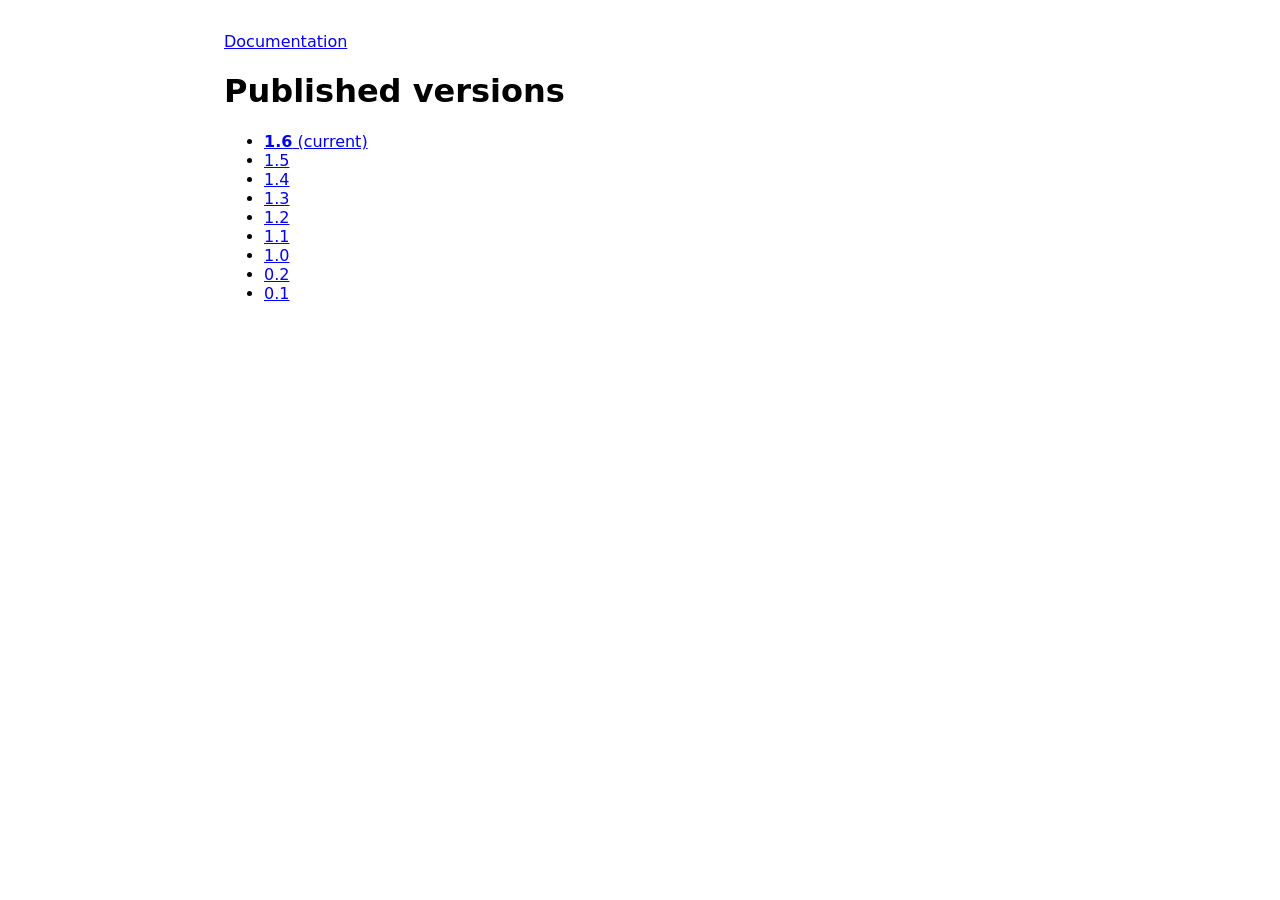
<file: versions/index.html>
<!DOCTYPE html>
<html lang="en">
<head>
  <meta charset="utf-8"/>
  <title>EVI versions</title>
  <style>
    body { font-family: system-ui, sans-serif; margin: 2rem auto; max-width: 52rem; }
  </style>
</head>
<body>
  <p><a href="../index.html">Documentation</a></p>
  <h1>Published versions</h1>
  <ul>
    <li><a href="v1.6/"><strong>1.6</strong> (current)</a></li>
    <li><a href="v1.5/">1.5</a></li>
    <li><a href="v1.4/">1.4</a></li>
    <li><a href="v1.3/">1.3</a></li>
    <li><a href="v1.2/">1.2</a></li>
    <li><a href="v1.1/">1.1</a></li>
    <li><a href="v1.0/">1.0</a></li>
    <li><a href="v0.2/">0.2</a></li>
    <li><a href="v0.1/">0.1</a></li>
  </ul>
</body>
</html>
</file>
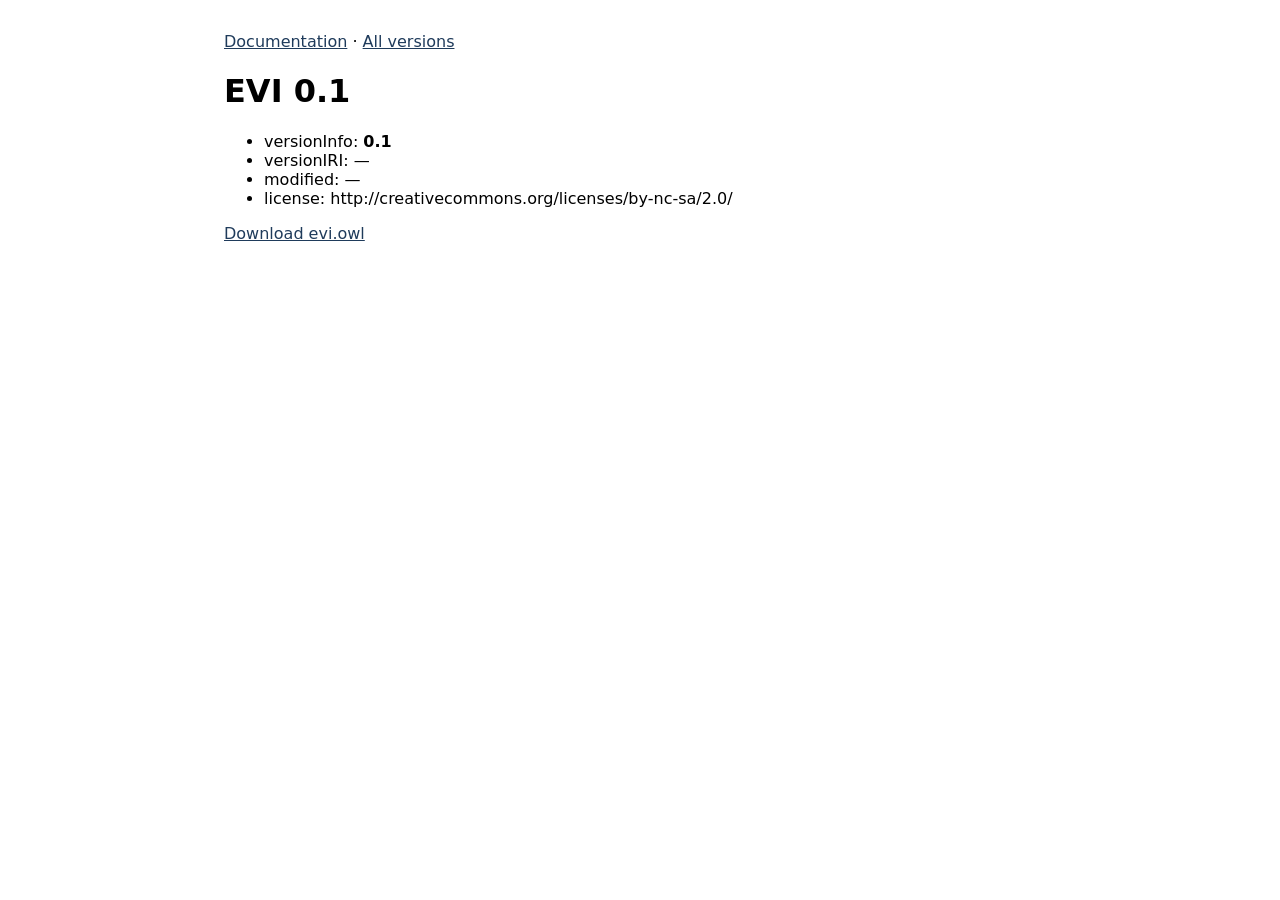
<file: versions/v0.1/index.html>
<!DOCTYPE html>
<html lang="en">
<head>
  <meta charset="utf-8"/>
  <title>EVI 0.1</title>
  <style>
    body { font-family: system-ui, sans-serif; margin: 2rem auto; max-width: 52rem; }
    a { color: #1f3b5b; }
  </style>
</head>
<body>
  <p><a href="../../index.html">Documentation</a> · <a href="../">All versions</a></p>
  <h1>EVI 0.1</h1>
  <ul>
    <li>versionInfo: <strong>0.1</strong></li>
    <li>versionIRI: —</li>
    <li>modified: —</li>
    <li>license: http://creativecommons.org/licenses/by-nc-sa/2.0/</li>
  </ul>
  <p><a href="evi.owl">Download evi.owl</a></p>
</body>
</html>
</file>
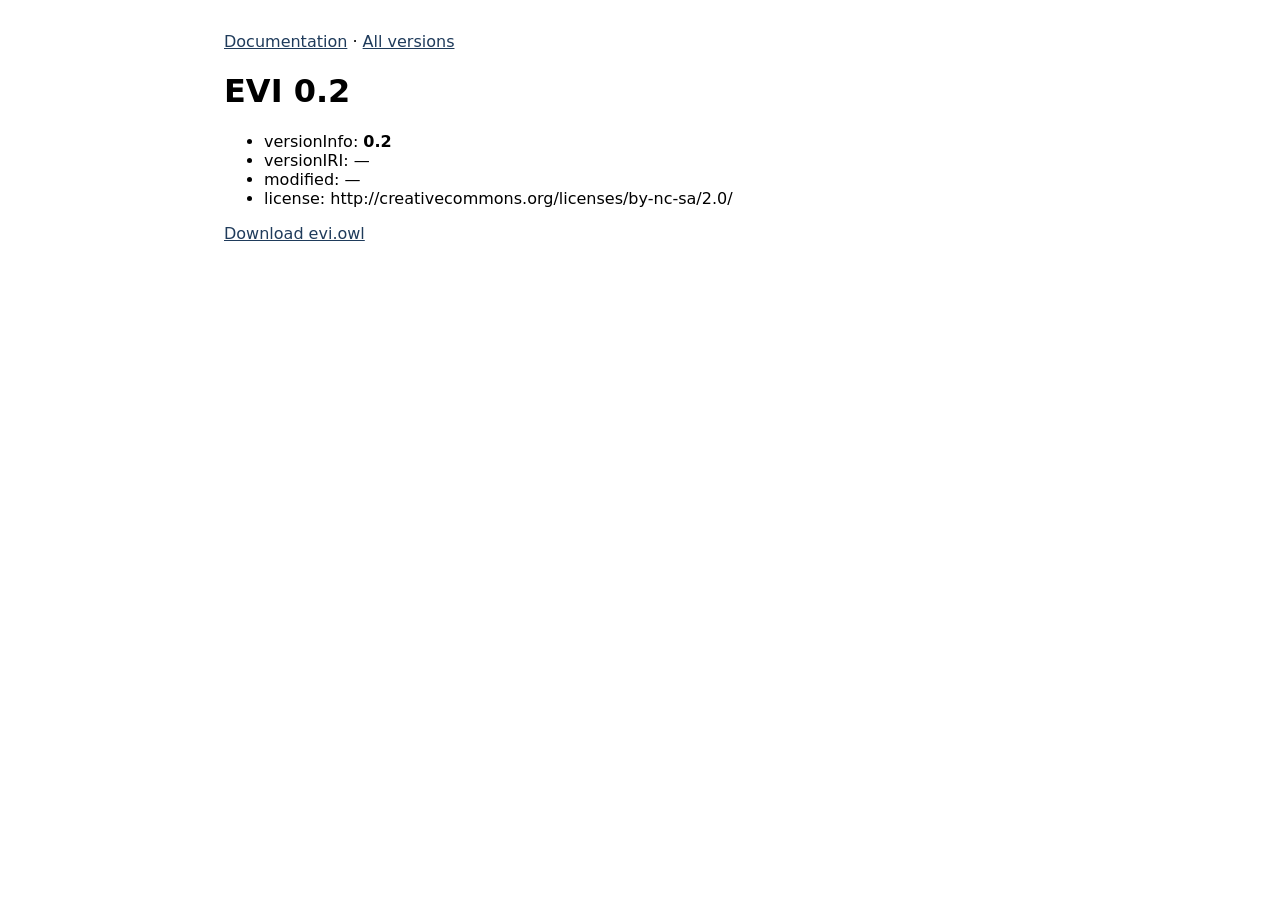
<file: versions/v0.2/index.html>
<!DOCTYPE html>
<html lang="en">
<head>
  <meta charset="utf-8"/>
  <title>EVI 0.2</title>
  <style>
    body { font-family: system-ui, sans-serif; margin: 2rem auto; max-width: 52rem; }
    a { color: #1f3b5b; }
  </style>
</head>
<body>
  <p><a href="../../index.html">Documentation</a> · <a href="../">All versions</a></p>
  <h1>EVI 0.2</h1>
  <ul>
    <li>versionInfo: <strong>0.2</strong></li>
    <li>versionIRI: —</li>
    <li>modified: —</li>
    <li>license: http://creativecommons.org/licenses/by-nc-sa/2.0/</li>
  </ul>
  <p><a href="evi.owl">Download evi.owl</a></p>
</body>
</html>
</file>
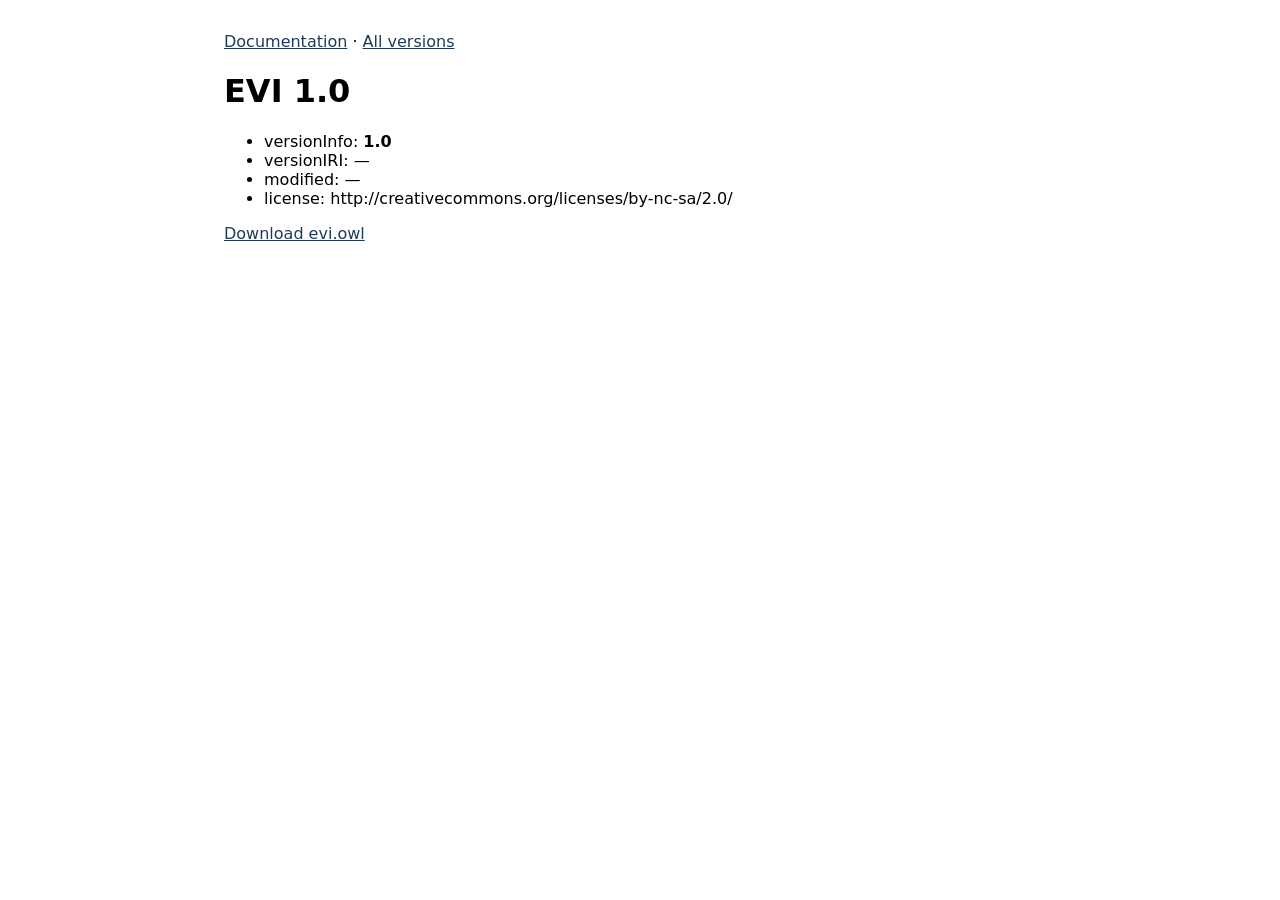
<file: versions/v1.0/index.html>
<!DOCTYPE html>
<html lang="en">
<head>
  <meta charset="utf-8"/>
  <title>EVI 1.0</title>
  <style>
    body { font-family: system-ui, sans-serif; margin: 2rem auto; max-width: 52rem; }
    a { color: #1f3b5b; }
  </style>
</head>
<body>
  <p><a href="../../index.html">Documentation</a> · <a href="../">All versions</a></p>
  <h1>EVI 1.0</h1>
  <ul>
    <li>versionInfo: <strong>1.0</strong></li>
    <li>versionIRI: —</li>
    <li>modified: —</li>
    <li>license: http://creativecommons.org/licenses/by-nc-sa/2.0/</li>
  </ul>
  <p><a href="evi.owl">Download evi.owl</a></p>
</body>
</html>
</file>
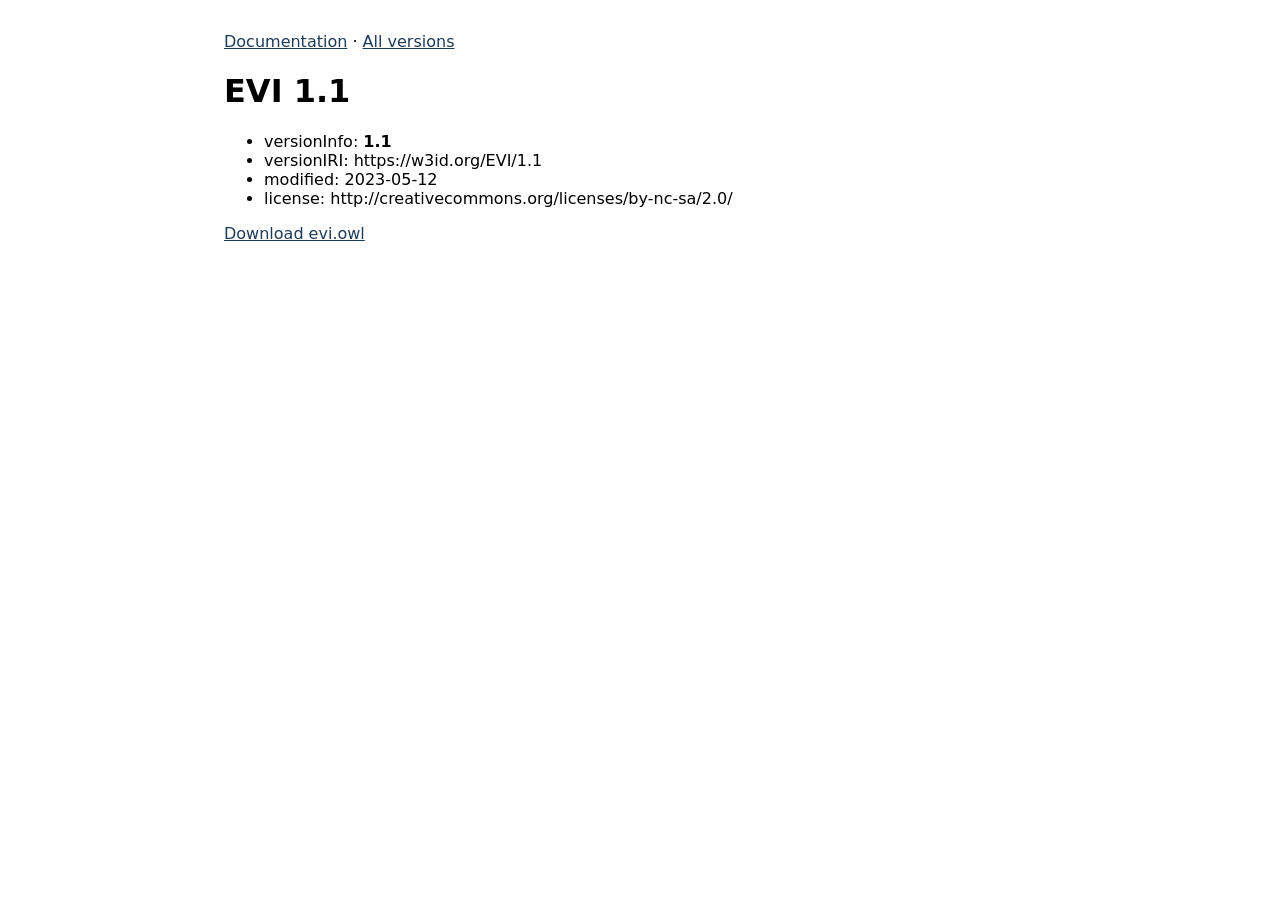
<file: versions/v1.1/index.html>
<!DOCTYPE html>
<html lang="en">
<head>
  <meta charset="utf-8"/>
  <title>EVI 1.1</title>
  <style>
    body { font-family: system-ui, sans-serif; margin: 2rem auto; max-width: 52rem; }
    a { color: #1f3b5b; }
  </style>
</head>
<body>
  <p><a href="../../index.html">Documentation</a> · <a href="../">All versions</a></p>
  <h1>EVI 1.1</h1>
  <ul>
    <li>versionInfo: <strong>1.1</strong></li>
    <li>versionIRI: https://w3id.org/EVI/1.1</li>
    <li>modified: 2023-05-12</li>
    <li>license: http://creativecommons.org/licenses/by-nc-sa/2.0/</li>
  </ul>
  <p><a href="evi.owl">Download evi.owl</a></p>
</body>
</html>
</file>
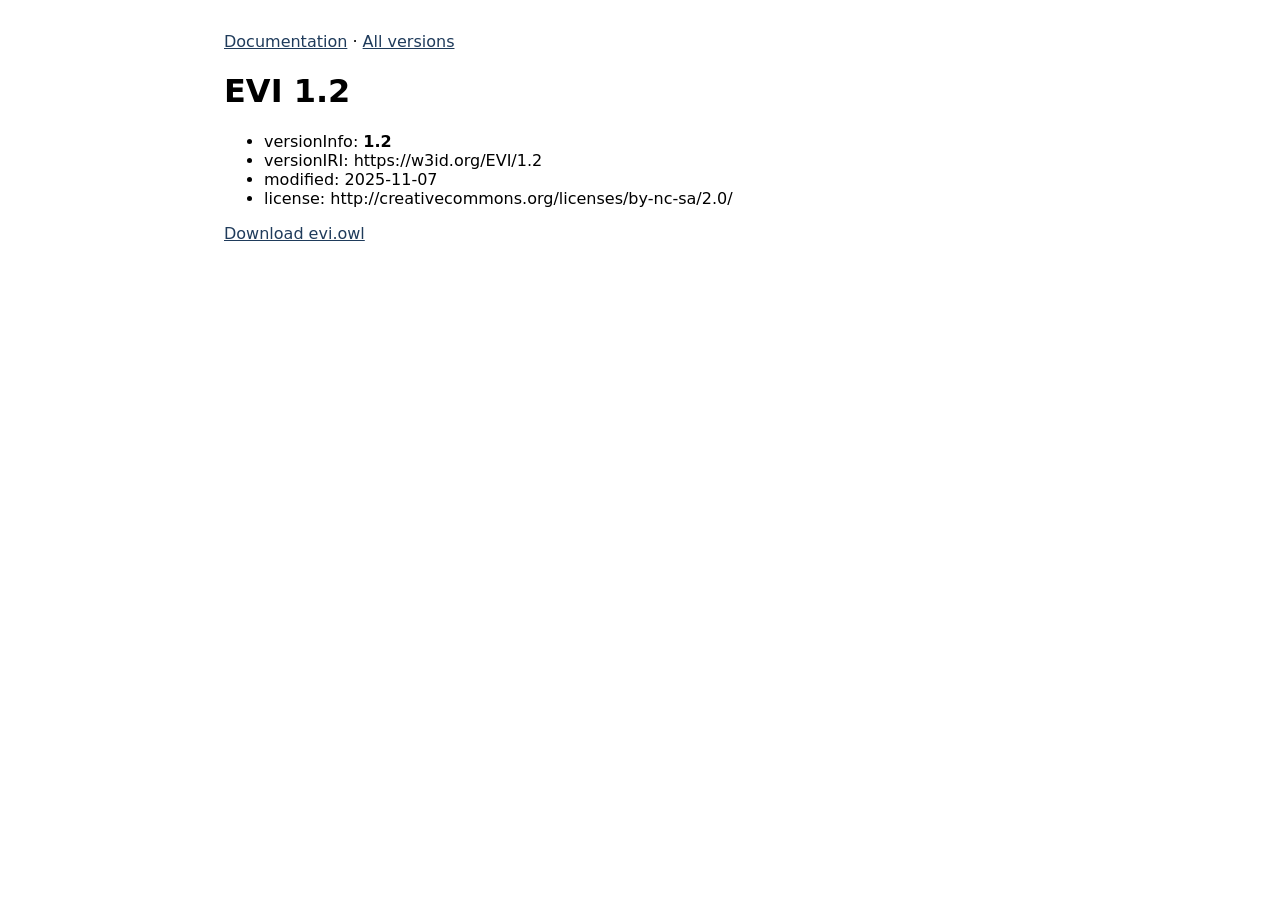
<file: versions/v1.2/index.html>
<!DOCTYPE html>
<html lang="en">
<head>
  <meta charset="utf-8"/>
  <title>EVI 1.2</title>
  <style>
    body { font-family: system-ui, sans-serif; margin: 2rem auto; max-width: 52rem; }
    a { color: #1f3b5b; }
  </style>
</head>
<body>
  <p><a href="../../index.html">Documentation</a> · <a href="../">All versions</a></p>
  <h1>EVI 1.2</h1>
  <ul>
    <li>versionInfo: <strong>1.2</strong></li>
    <li>versionIRI: https://w3id.org/EVI/1.2</li>
    <li>modified: 2025-11-07</li>
    <li>license: http://creativecommons.org/licenses/by-nc-sa/2.0/</li>
  </ul>
  <p><a href="evi.owl">Download evi.owl</a></p>
</body>
</html>
</file>
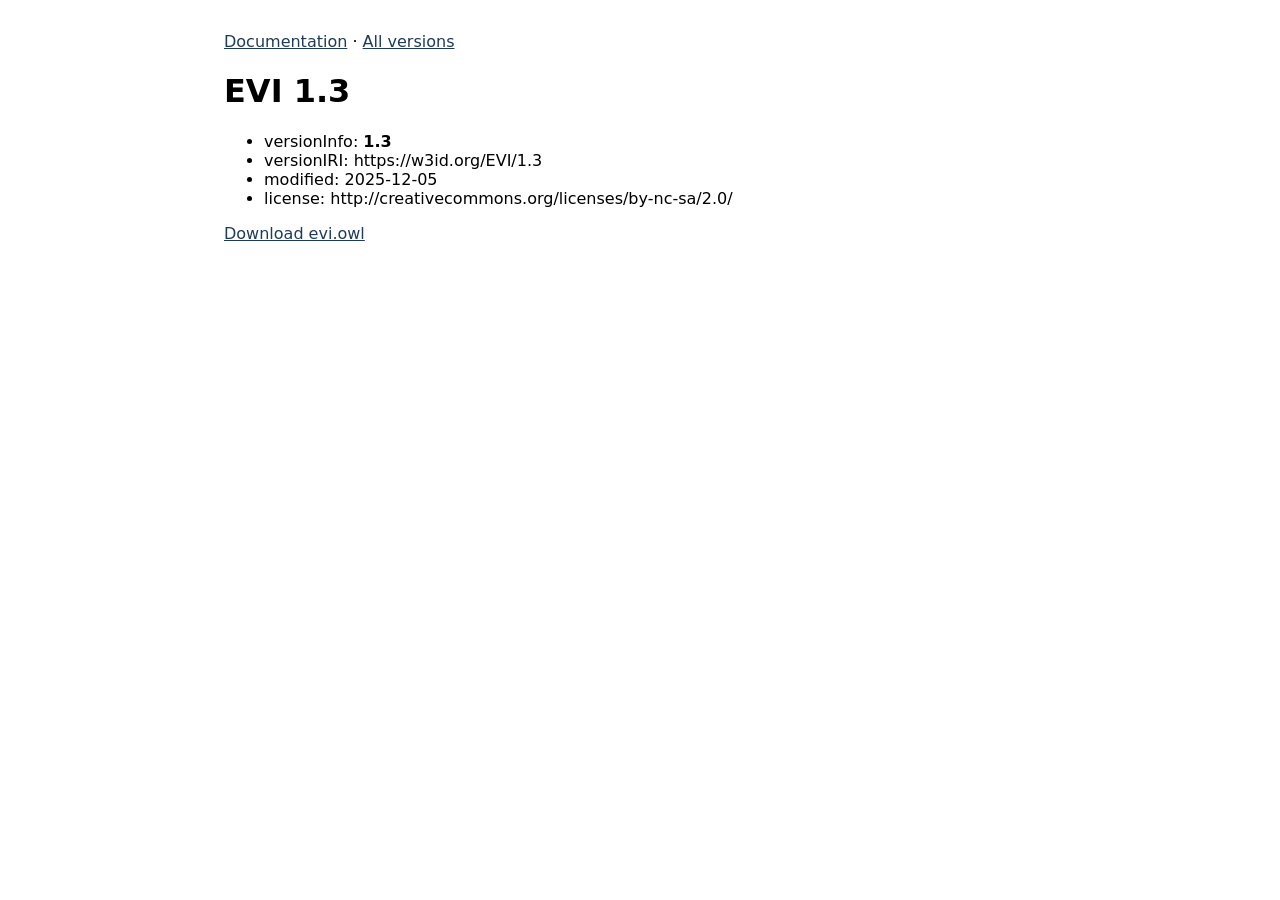
<file: versions/v1.3/index.html>
<!DOCTYPE html>
<html lang="en">
<head>
  <meta charset="utf-8"/>
  <title>EVI 1.3</title>
  <style>
    body { font-family: system-ui, sans-serif; margin: 2rem auto; max-width: 52rem; }
    a { color: #1f3b5b; }
  </style>
</head>
<body>
  <p><a href="../../index.html">Documentation</a> · <a href="../">All versions</a></p>
  <h1>EVI 1.3</h1>
  <ul>
    <li>versionInfo: <strong>1.3</strong></li>
    <li>versionIRI: https://w3id.org/EVI/1.3</li>
    <li>modified: 2025-12-05</li>
    <li>license: http://creativecommons.org/licenses/by-nc-sa/2.0/</li>
  </ul>
  <p><a href="evi.owl">Download evi.owl</a></p>
</body>
</html>
</file>
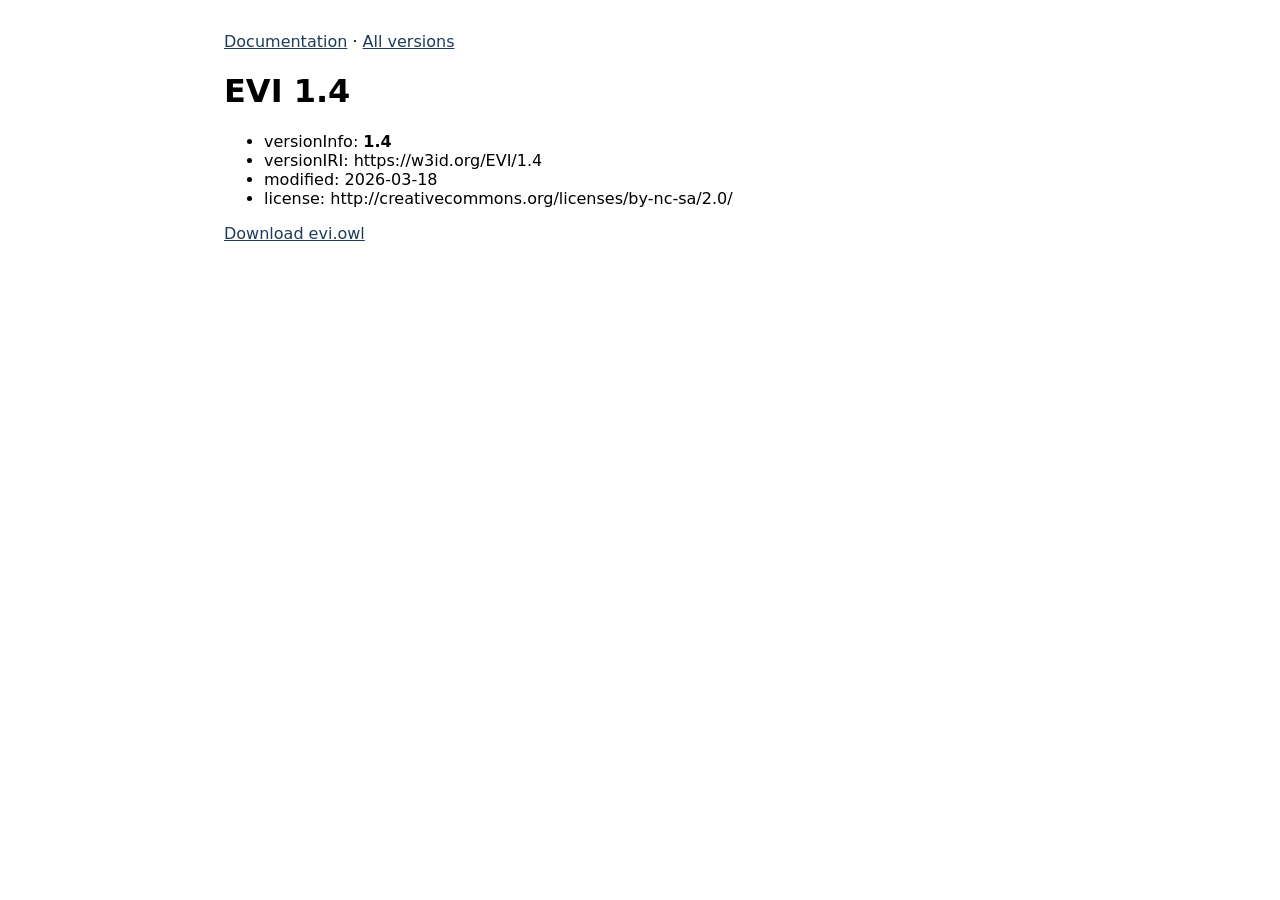
<file: versions/v1.4/index.html>
<!DOCTYPE html>
<html lang="en">
<head>
  <meta charset="utf-8"/>
  <title>EVI 1.4</title>
  <style>
    body { font-family: system-ui, sans-serif; margin: 2rem auto; max-width: 52rem; }
    a { color: #1f3b5b; }
  </style>
</head>
<body>
  <p><a href="../../index.html">Documentation</a> · <a href="../">All versions</a></p>
  <h1>EVI 1.4</h1>
  <ul>
    <li>versionInfo: <strong>1.4</strong></li>
    <li>versionIRI: https://w3id.org/EVI/1.4</li>
    <li>modified: 2026-03-18</li>
    <li>license: http://creativecommons.org/licenses/by-nc-sa/2.0/</li>
  </ul>
  <p><a href="evi.owl">Download evi.owl</a></p>
</body>
</html>
</file>
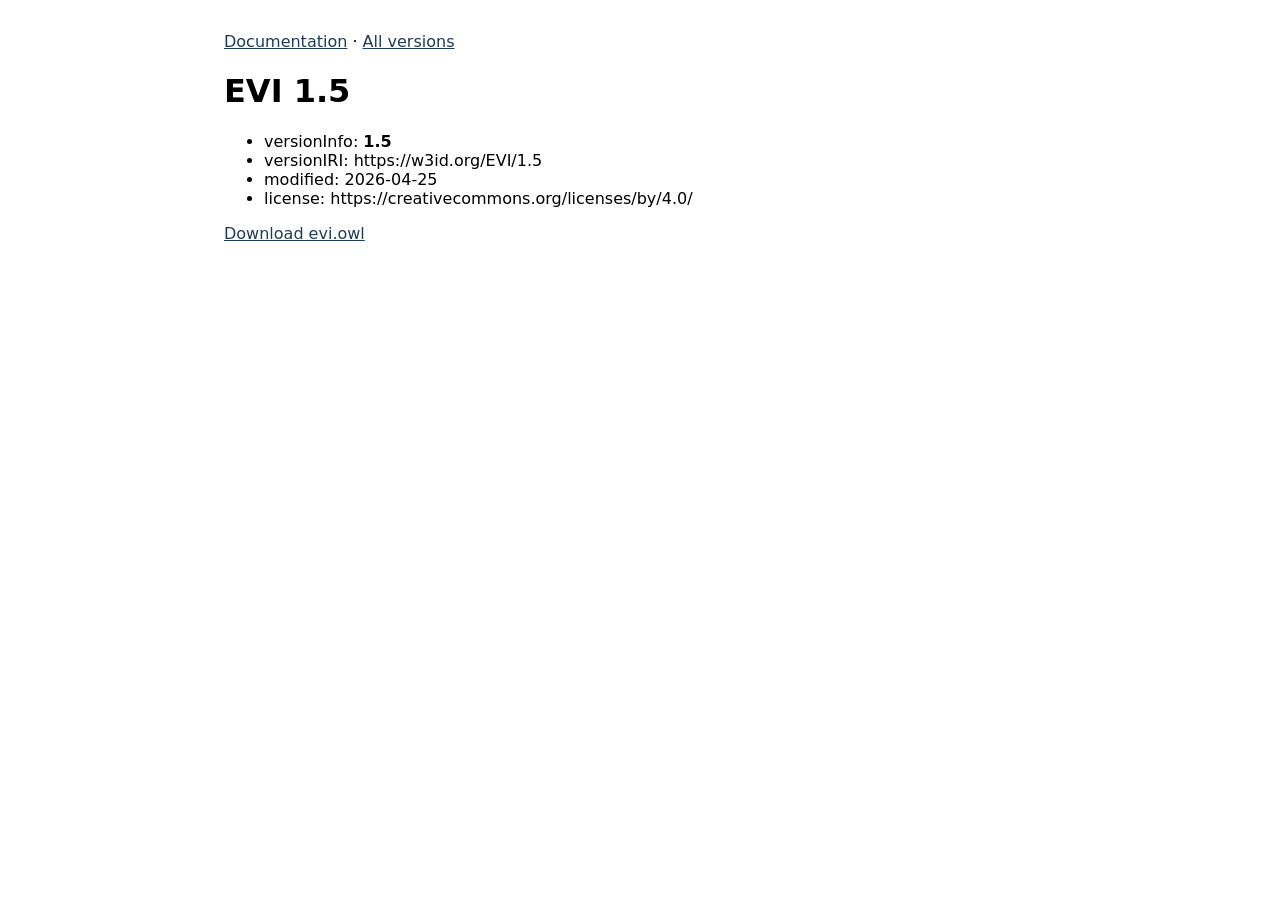
<file: versions/v1.5/index.html>
<!DOCTYPE html>
<html lang="en">
<head>
  <meta charset="utf-8"/>
  <title>EVI 1.5</title>
  <style>
    body { font-family: system-ui, sans-serif; margin: 2rem auto; max-width: 52rem; }
    a { color: #1f3b5b; }
  </style>
</head>
<body>
  <p><a href="../../index.html">Documentation</a> · <a href="../">All versions</a></p>
  <h1>EVI 1.5</h1>
  <ul>
    <li>versionInfo: <strong>1.5</strong></li>
    <li>versionIRI: https://w3id.org/EVI/1.5</li>
    <li>modified: 2026-04-25</li>
    <li>license: https://creativecommons.org/licenses/by/4.0/</li>
  </ul>
  <p><a href="evi.owl">Download evi.owl</a></p>
</body>
</html>
</file>
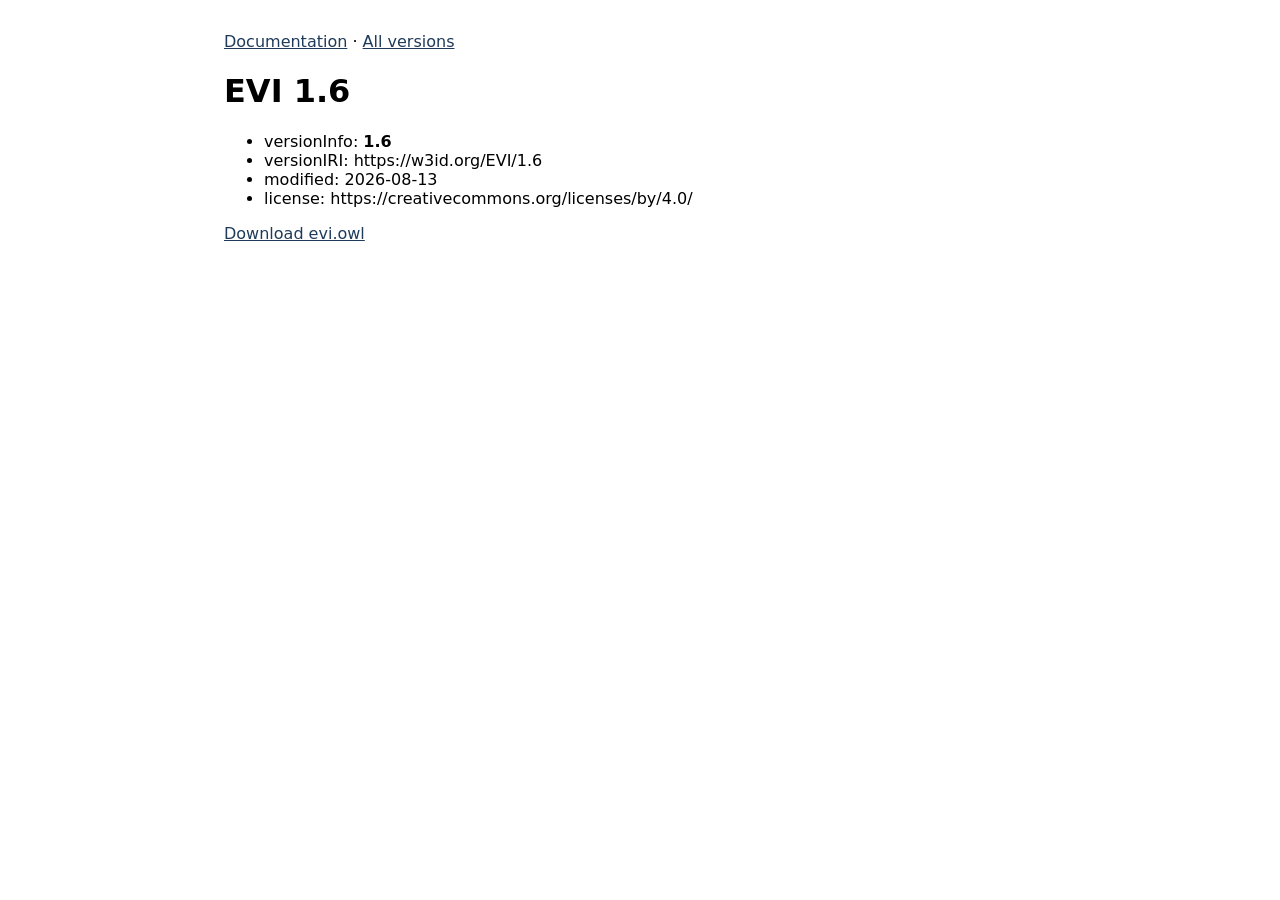
<file: versions/v1.6/index.html>
<!DOCTYPE html>
<html lang="en">
<head>
  <meta charset="utf-8"/>
  <title>EVI 1.6</title>
  <style>
    body { font-family: system-ui, sans-serif; margin: 2rem auto; max-width: 52rem; }
    a { color: #1f3b5b; }
  </style>
</head>
<body>
  <p><a href="../../index.html">Documentation</a> · <a href="../">All versions</a></p>
  <h1>EVI 1.6</h1>
  <ul>
    <li>versionInfo: <strong>1.6</strong></li>
    <li>versionIRI: https://w3id.org/EVI/1.6</li>
    <li>modified: 2026-08-13</li>
    <li>license: https://creativecommons.org/licenses/by/4.0/</li>
  </ul>
  <p><a href="evi.owl">Download evi.owl</a></p>
</body>
</html>
</file>
